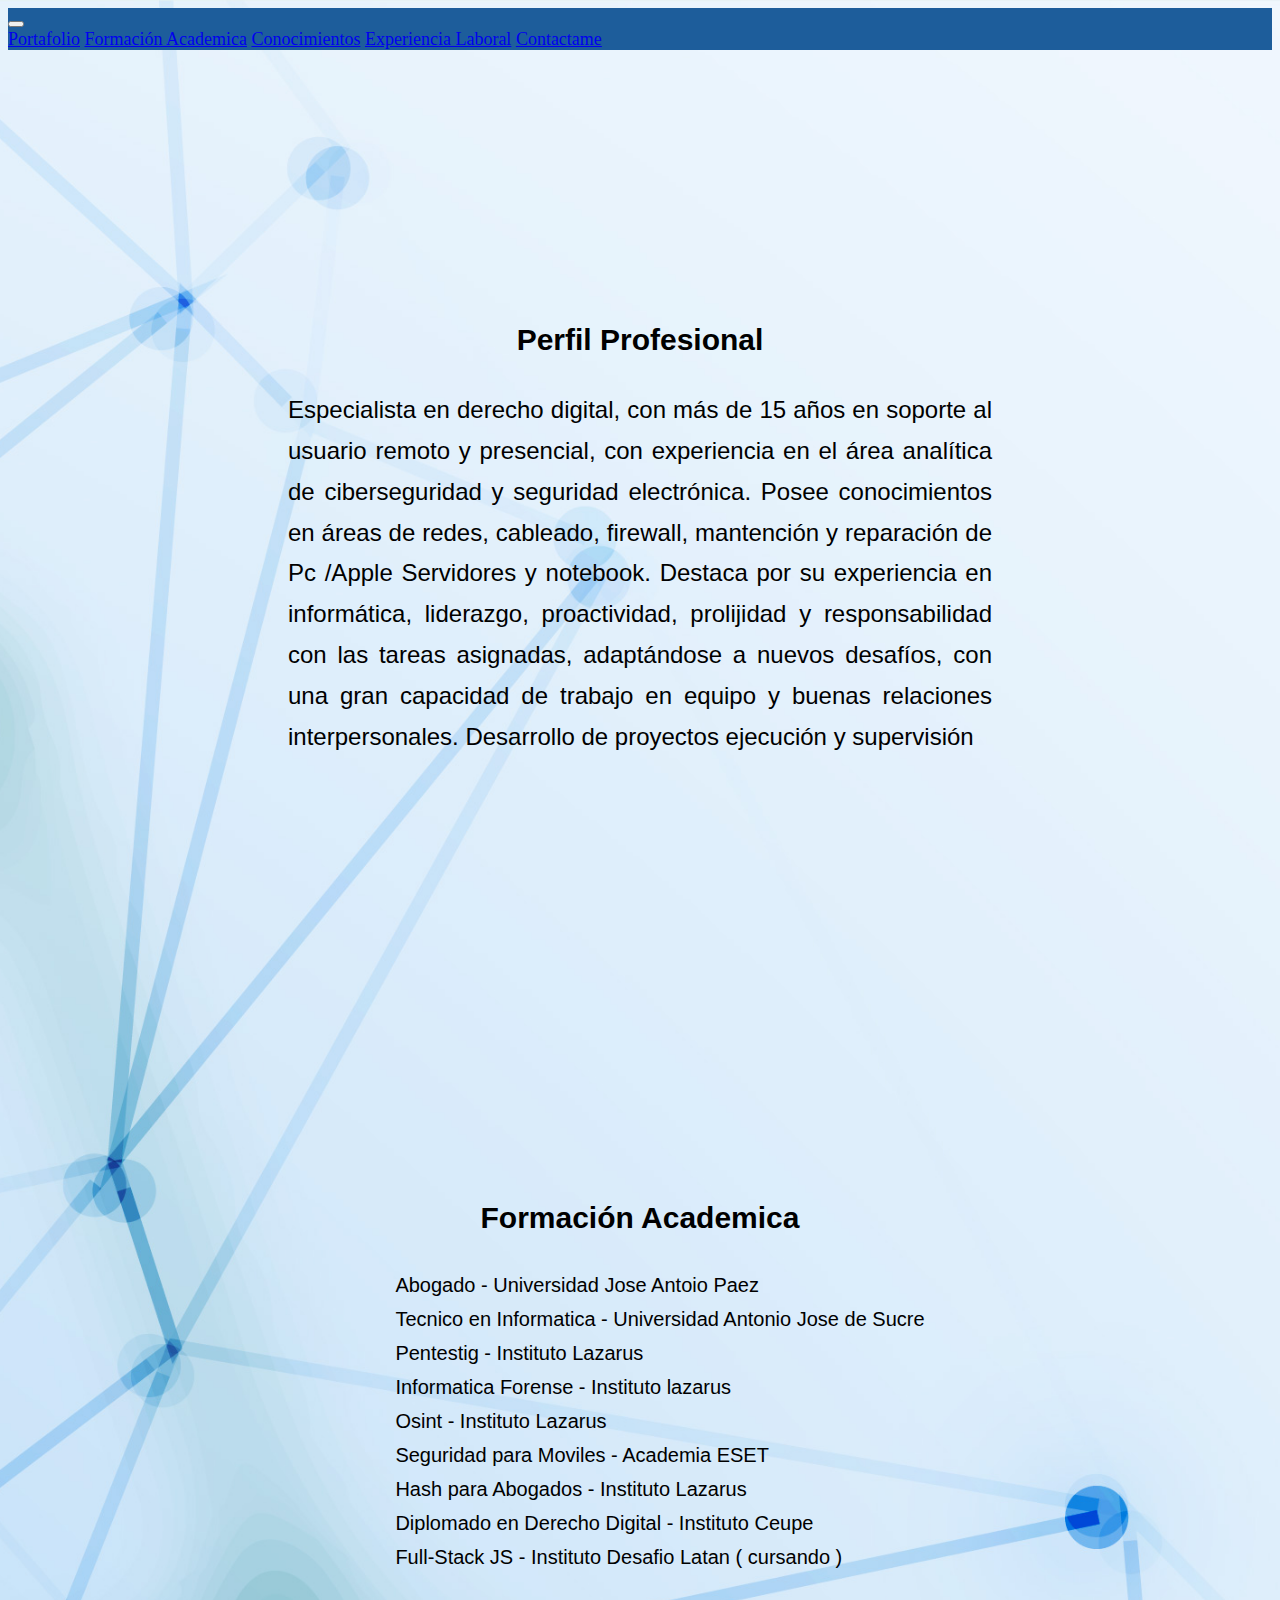
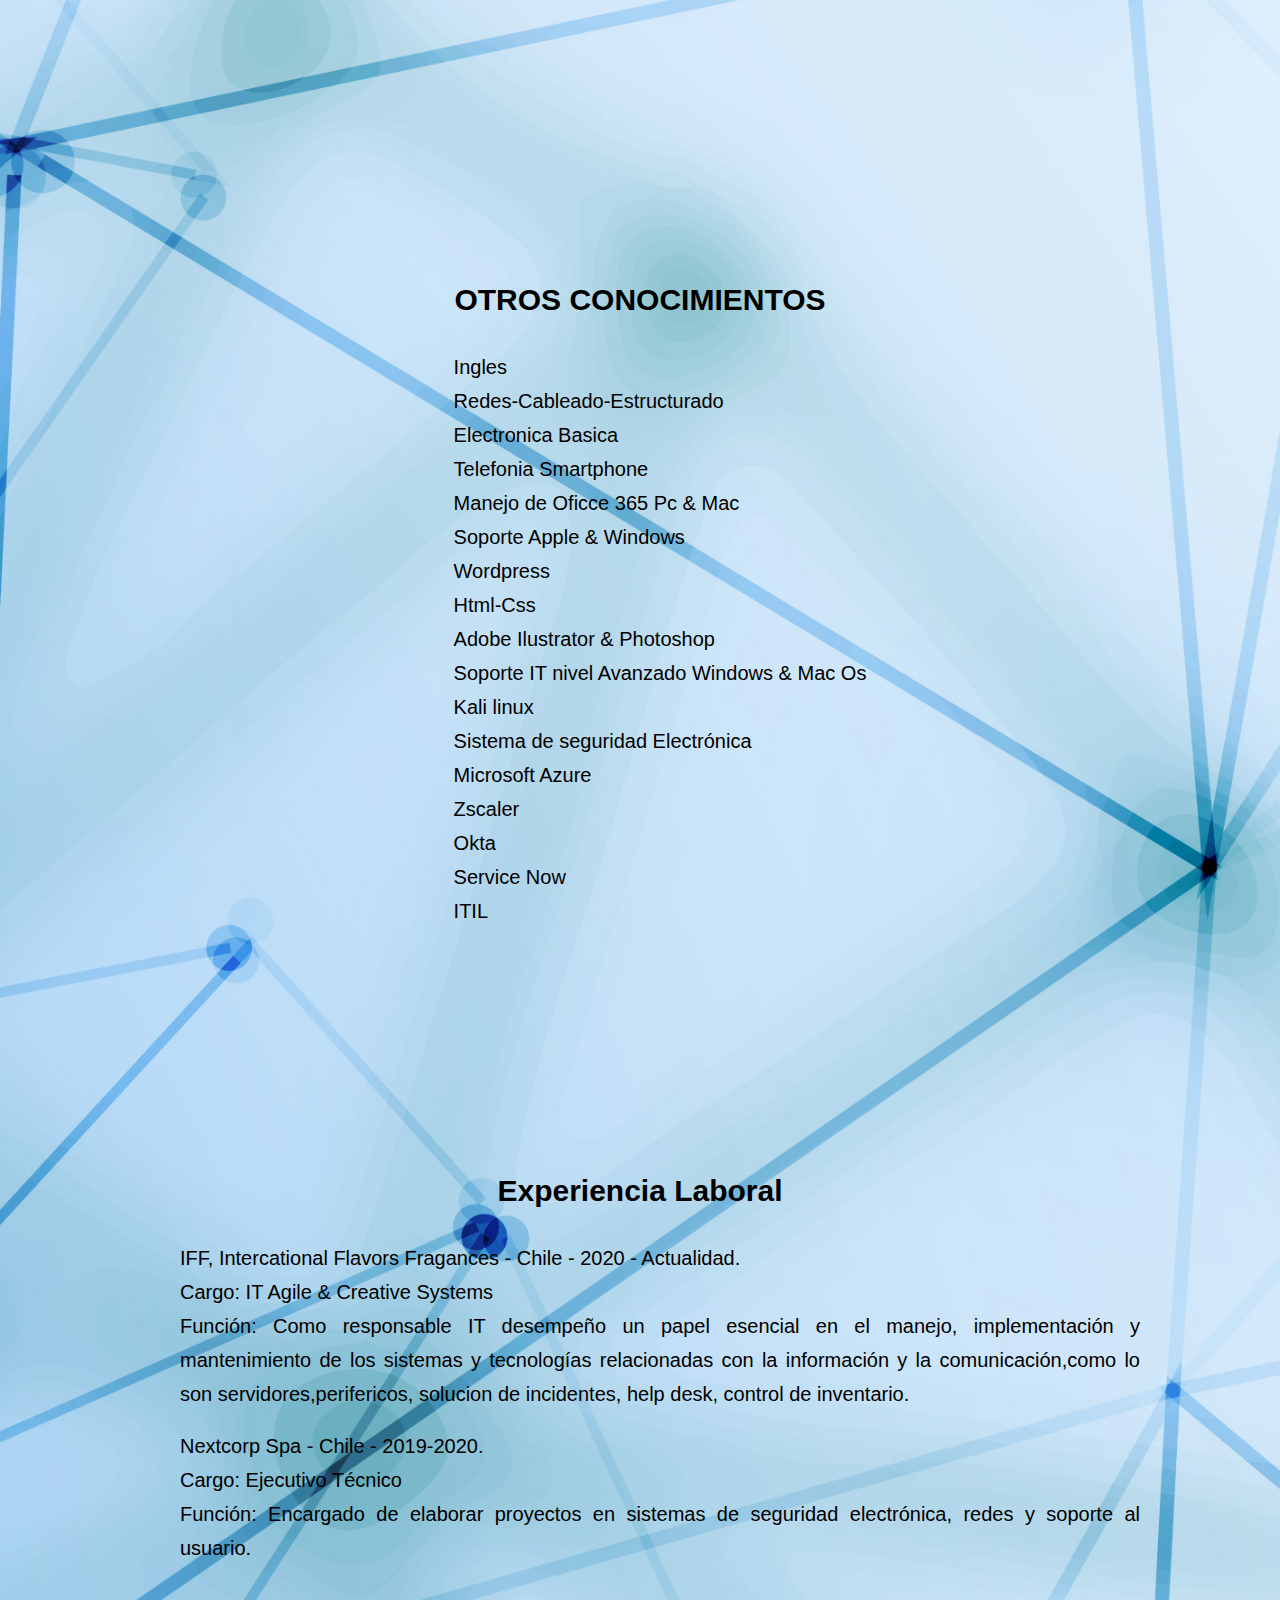
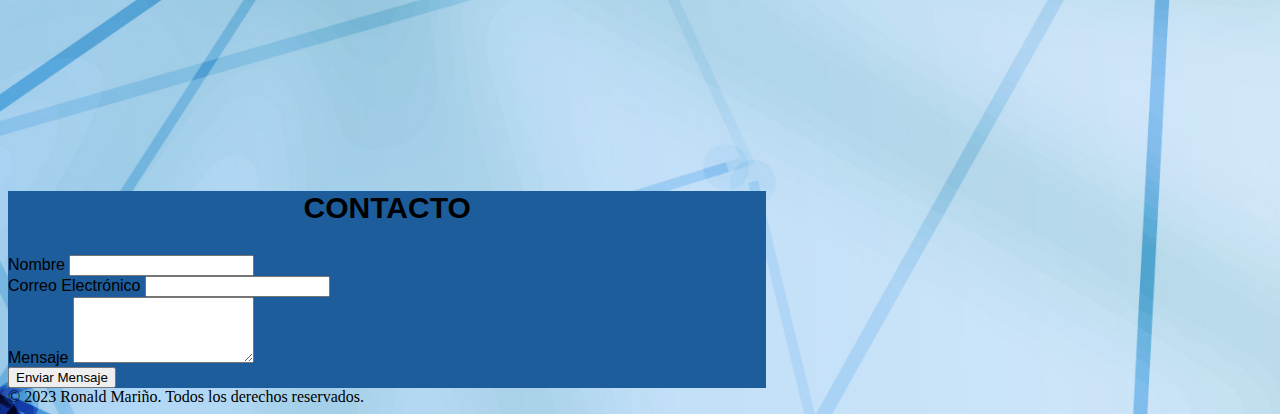
<file: index.html>
<!DOCTYPE html>
<html lang="es">
<head>
    <meta charset="UTF-8">
    <meta name="viewport" content="width=device-width, initial-scale=1.0">
    <title>CV RONALD </title>
    <link href="https://cdn.jsdelivr.net/npm/bootstrap@5.3.1/dist/css/bootstrap.min.css" rel="stylesheet" integrity="sha384-4bw+/aepP/YC94hEpVNVgiZdgIC5+VKNBQNGCHeKRQN+PtmoHDEXuppvnDJzQIu9" crossorigin="anonymous">
    <link rel="stylesheet" href="./assets/css/styles.css">
    <link rel="preconnect" href="https://fonts.googleapis.com">
  
</head>


<body>
   

    <div class="nav"> 

        <nav class="navbar navbar-expand-lg navi nav">
            <div class="container-flui">
              
                <button class="navbar-toggler" type="button" data-bs-toggle="collapse" data-bs-target="#navbarNavAltMarkup" aria-controls="navbarNavAltMarkup" aria-expanded="false" aria-label="Toggle navigation">
                    <span class="navbar-toggler-icon"></span>
                </button>

                <div class="collapse navbar-collapse" id="navbarNavAltMarkup">
                    <div class="navbar-nav">

                        <a class="nav-link active" aria-current="page" href="portafolio.html">Portafolio</a>
                        <a class="nav-link" href="#Formacion Academica">Formación Academica</a>
                        <a class="nav-link" href="#Conocimientos">Conocimientos</a>
                        <a class="nav-link" href="#Experiencia">Experiencia Laboral</a>
                        <a class="nav-link" href="#Contactame">Contactame</a>
                
                    </div>
                </div>
            </div>
        </nav>
    
    </div>

    <div class="marg pa">
        <h3 class="mart" >Perfil Profesional</h3>
        <p>Especialista en derecho digital, con más de 15 años en soporte al usuario remoto y presencial, con experiencia en el área analítica de ciberseguridad y seguridad electrónica. Posee conocimientos en áreas de redes, cableado, firewall, mantención y reparación de Pc /Apple Servidores y notebook. 
            Destaca por su experiencia en informática, liderazgo, proactividad, prolijidad y responsabilidad con las tareas asignadas, adaptándose a nuevos desafíos, con una gran capacidad de trabajo en equipo y buenas relaciones interpersonales. Desarrollo de proyectos ejecución y supervisión 
            </p>
    </div>


        <section id="Formacion Academica" class="box pa">
            <div>
                <h3 class="mart" >Formación Academica</h3>
                <ul>
                    <li>Abogado - Universidad Jose Antoio Paez</li>
                    <li>Tecnico en Informatica - Universidad Antonio Jose de Sucre</li>
                    <li>Pentestig - Instituto Lazarus</li>
                    <li>Informatica Forense - Instituto lazarus</li>
                    <li>Osint - Instituto Lazarus</li>
                    <li>Seguridad para Moviles - Academia ESET</li>
                    <li>Hash para Abogados - Instituto Lazarus</li>
                    <li>Diplomado en Derecho Digital - Instituto Ceupe</li>
                    <li>Full-Stack JS - Instituto Desafio Latan ( cursando )</li>
                </ul>
            </div>
        </section>

         <section id="Conocimientos" class="box">
            <div class="marg" >
                <h3 class="mart" >OTROS CONOCIMIENTOS</h3>
                <ul>
                    <li>Ingles</li>
                    <li>Redes-Cableado-Estructurado</li>
                    <li>Electronica Basica</li>
                    <li>Telefonia Smartphone</li>
                    <li>Manejo de Oficce 365 Pc & Mac</li>
                    <li>Soporte Apple & Windows</li>
                    <li>Wordpress</li>
                    <li>Html-Css</li>
                    <li>Adobe Ilustrator & Photoshop</li>
                    <li>Soporte IT nivel Avanzado Windows & Mac Os</li>
                    <li>Kali linux</li>
                    <li>Sistema de seguridad Electrónica</li>
                    <li>Microsoft Azure</li>
                    <li>Zscaler</li>
                    <li>Okta</li>
                    <li>Service Now</li>
                    <li>ITIL</li>
                 </ul>
            </div>
          </section>


        <section id="Experiencia" class="box pa ">
             <div class="f">
                <h3 class="mart">Experiencia Laboral</h3>
                <ul>
                    <li> IFF, Intercational Flavors Fragances - Chile - 2020 - Actualidad. </li>
                    <li>Cargo:  IT Agile & Creative Systems</li>
                    <li>Función: Como responsable IT desempeño un papel esencial en el manejo, implementación y mantenimiento de los sistemas y tecnologías relacionadas con la información y la comunicación,como lo son servidores,perifericos, solucion de incidentes, help desk, control de inventario. </li><br>

                    <li>Nextcorp Spa -  Chile - 2019-2020.</li>
                    <li>Cargo: Ejecutivo Técnico</li>
                    <li>Función: Encargado de elaborar proyectos en sistemas de seguridad electrónica, redes y soporte al usuario. </li>
                </ul>
            </div>
        </section>
        

    
        <div id="Contactame" class="container cont">
              
            <form>
              <h3>CONTACTO</h3>
              <div class="mb-3">
                <label for="nombre" class="form-label">Nombre</label>
                <input type="text" class="form-control" id="nombre" name="nombre" required>
              </div>
              <div class="mb-3">
                <label for="email" class="form-label">Correo Electrónico</label>
                <input type="email" class="form-control" id="email" name="email" required>
              </div>
              <div class="mb-3">
                <label for="mensaje" class="form-label">Mensaje</label>
                <textarea class="form-control" id="mensaje" name="mensaje" rows="4" required></textarea>
              </div>
              <button type="submit" class="btn btn-primary" >Enviar Mensaje</button>
            </form>
          </div>
          
    
        <div class="container">
            <div class="row">
              <div class="col-md-12">
                <footer class="footer mt-auto py-3">
                  <div class="container text-center">
                    <span class="text-muted">© 2023 Ronald Mariño. Todos los derechos reservados.</span>
                  </div>
                </footer>
              </div>
            </div>
          </div>
     
    </body>

    

    </html>
</file>
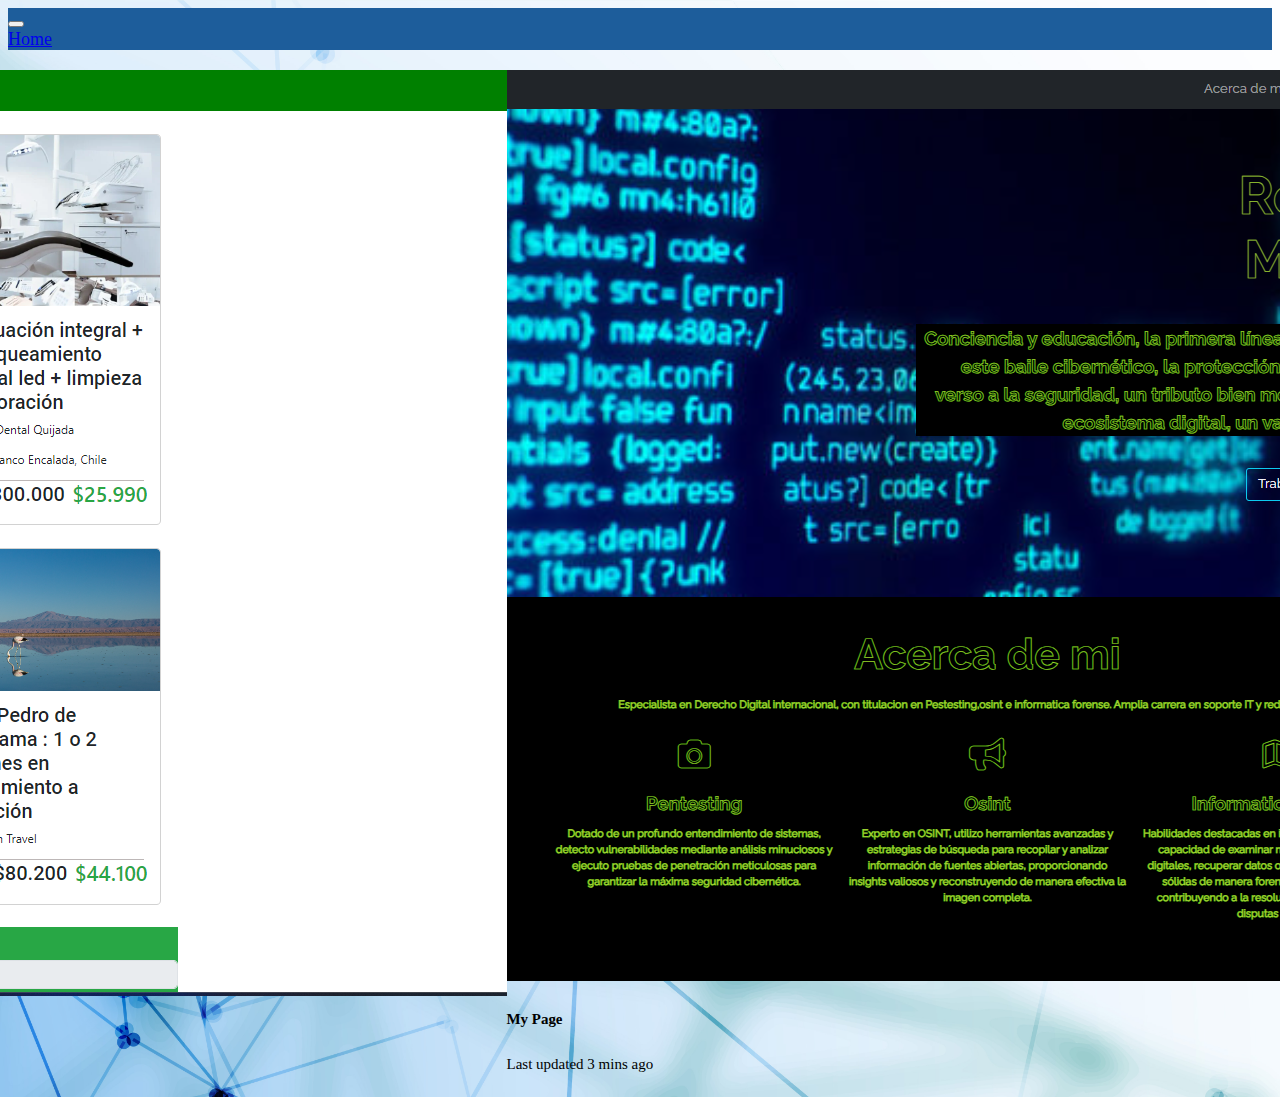
<file: portafolio.html>
<!DOCTYPE html>
<html lang="es">
<head>
    <meta charset="UTF-8">
    <meta name="viewport" content="width=device-width, initial-scale=1.0">
    <title>Portafo.io</title>
    <link href="https://cdn.jsdelivr.net/npm/bootstrap@5.3.1/dist/css/bootstrap.min.css" rel="stylesheet" integrity="sha384-4bw+/aepP/YC94hEpVNVgiZdgIC5+VKNBQNGCHeKRQN+PtmoHDEXuppvnDJzQIu9" crossorigin="anonymous">
    <link rel="stylesheet" href="./assets/css/styles.css">
    <link rel="preconnect" href="https://fonts.googleapis.com">
  
</head>
<body>
    <div class="nav"> 

        <nav class="navbar navbar-expand-lg navi nav">
            <div class="container-flui">
              
                <button class="navbar-toggler" type="button" data-bs-toggle="collapse" data-bs-target="#navbarNavAltMarkup" aria-controls="navbarNavAltMarkup" aria-expanded="false" aria-label="Toggle navigation">
                    <span class="navbar-toggler-icon"></span>
                </button>

                <div class="collapse navbar-collapse" id="navbarNavAltMarkup">
                    <div class="navbar-nav">

                        <a class="nav-link" href="./index.html">Home</a>
                      
                
                    </div>
                </div>
            </div>
        </nav>
    
        <div class="row row-cols-1 row-cols-md-3 g-4 box">
            <div class="col">
              <div class="card h-100">
                <img src="./assets/img/cuppon 2.png" class="card-img-top" alt="...">
                <div class="card-body">
                  <h5 class="card-title">Cuppon Page</h5>
                </div>
                <div class="card-footer">
                  <small class="text-body-secondary">Last updated 3 mins ago</small>
                </div>
              </div>
            </div>
            <div class="col">
              <div class="card h-100">
                <img src="./assets/img/Mi page.png" class="card-img-top" alt="...">
                <div class="card-body">
                  <h5 class="card-title">My Page</h5>
                 
                </div>
                <div class="card-footer">
                  <small class="text-body-secondary">Last updated 3 mins ago</small>
                </div>
              </div>
            </div>
            <div class="col">
              <div class="card h-100">
                <img src="./assets/img/Iguana Page.png" class="card-img-top" alt="...">
                <div class="card-body">
                  <h5 class="card-title">Iguana Page</h5>
            
                </div>
                <div class="card-footer">
                  <small class="text-body-secondary">Last updated 3 mins ago</small>
                </div>
              </div>
            </div>
          </div>
</body>
</html>
</file>
<file: assets/css/styles.css>
.nav {
    justify-content: center;
    text-align: justify;
    font-size: large;
    
        }



    ul li {
    list-style-type:none; 
    text-align: justify;
    font-family: 'Oxygen', sans-serif;
    font-size: 20px;
    line-height: 1.7;
        }
  
    .box {

    display: flex;
    justify-content: center;
    margin-top: 20px;   
    }


    h3 {
    display: flex;
    justify-content: center;
    text-align: center;
    margin-top: 20px;
    text-align: justify;
    font-family: 'Oxygen', Arial, Helvetica, sans-serif;
    font-size: 30px;
   
    }


    p {
        display: flex;
        text-align:justify
        margin-top: 20px;
        text-align: justify;
        margin-left: 280px;
        margin-right: 280px;
        font-family: 'Oxygen', sans-serif;
        font-size: 24px;
        line-height: 1.7;
        
    }
    


    .cont {  
        
        background-color: #1D5D9B;
        width: 60%; 
        font-family: 'Oxygen', Arial, Helvetica, sans-serif;
       
    }

    .center {
    text-align: center;
    margin-top: 3%;
    }

    body {
    background-image: url('./img/17973908.jpg');
      background-size: cover; 
      background-position:25%; 
      background-repeat: no-repeat;
    
    }

    .navi {
    background-color:#1D5D9B;
    opacity: 100%;
    }

    .color {
    color: white;
    }

   .marg{ 
    margin-top: 5%;
    margin-bottom: 5
    }
    
    .mart {
        margin-bottom: 2ch;
    }


    .pa {
    padding-block: 15%;
    }

    .f {
    
    width: 1000px;

    }
</file>
